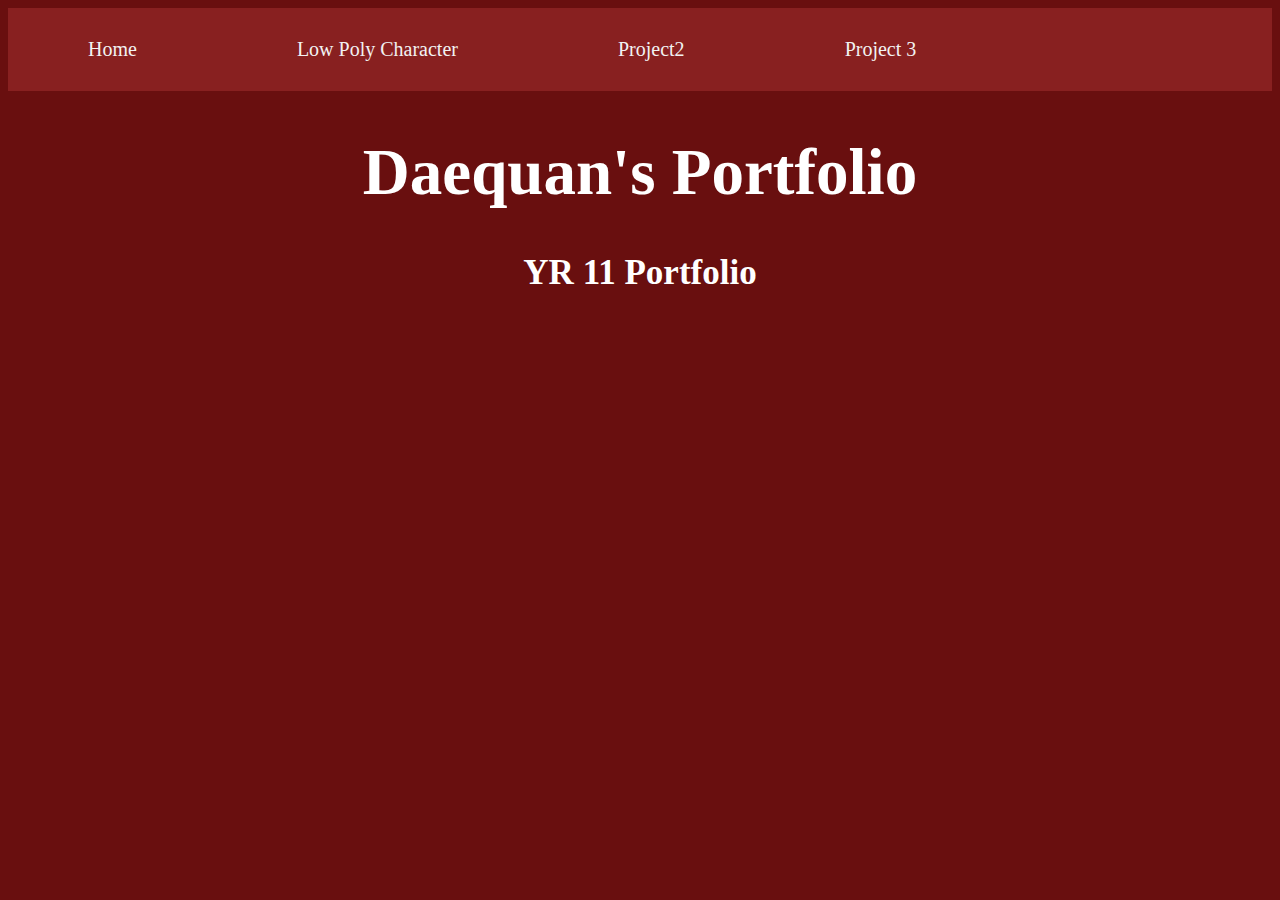
<file: index.html>
<!DOCTYPE html>
<html lang="en">
<head>
  <meta charset="UTF-8">
  <meta name="viewport" content="width=device-width, initial-scale=1.0">
 <link rel="stylesheet" href="style.css">
  <div class="topnav">
    
    
    <a class="Home" href="index.html">Home</a>
    <a href="Project1.html">Low Poly Character</a>
    <a href="#Project2">Project2</a>
    <a href="Project3">Project 3</a>
  </div> 
</head>
<body>
<h1>Daequan's Portfolio</h1>
<h2>YR 11 Portfolio</h2>




</body>
</html>
</file>
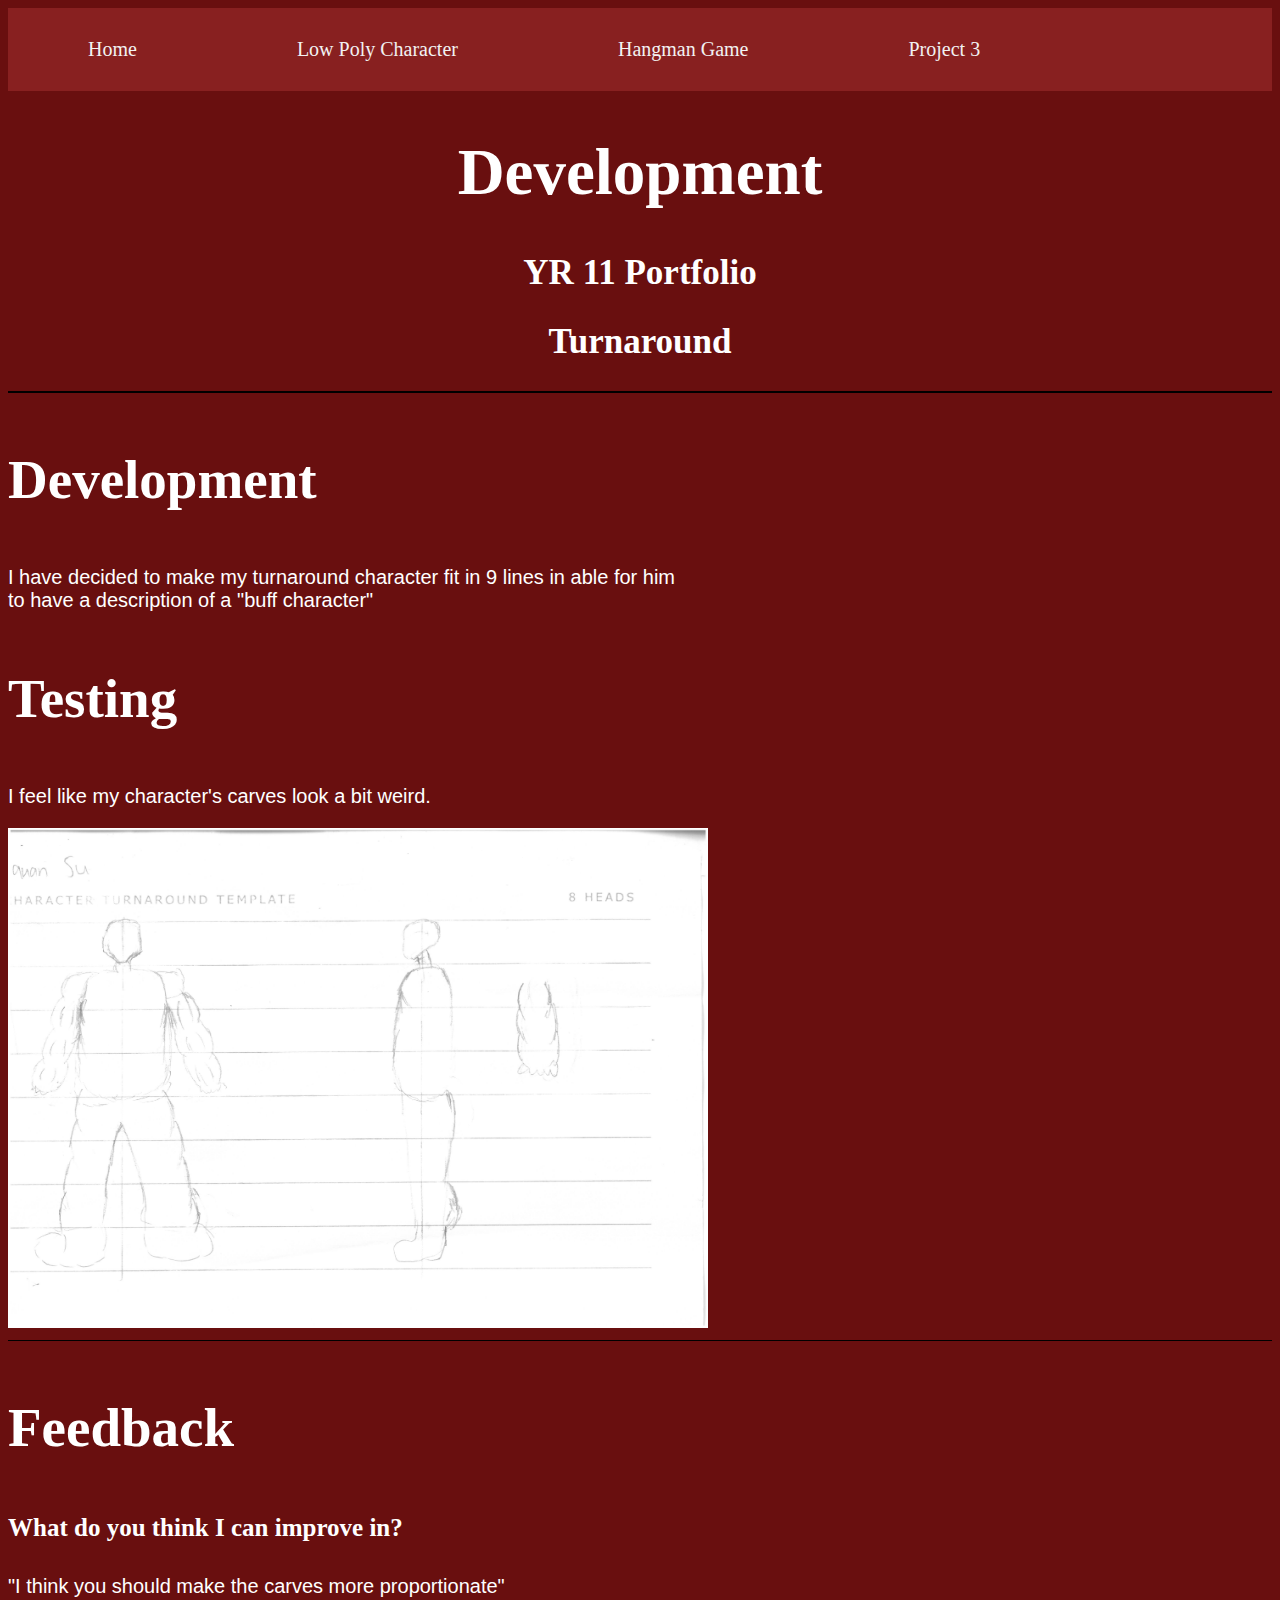
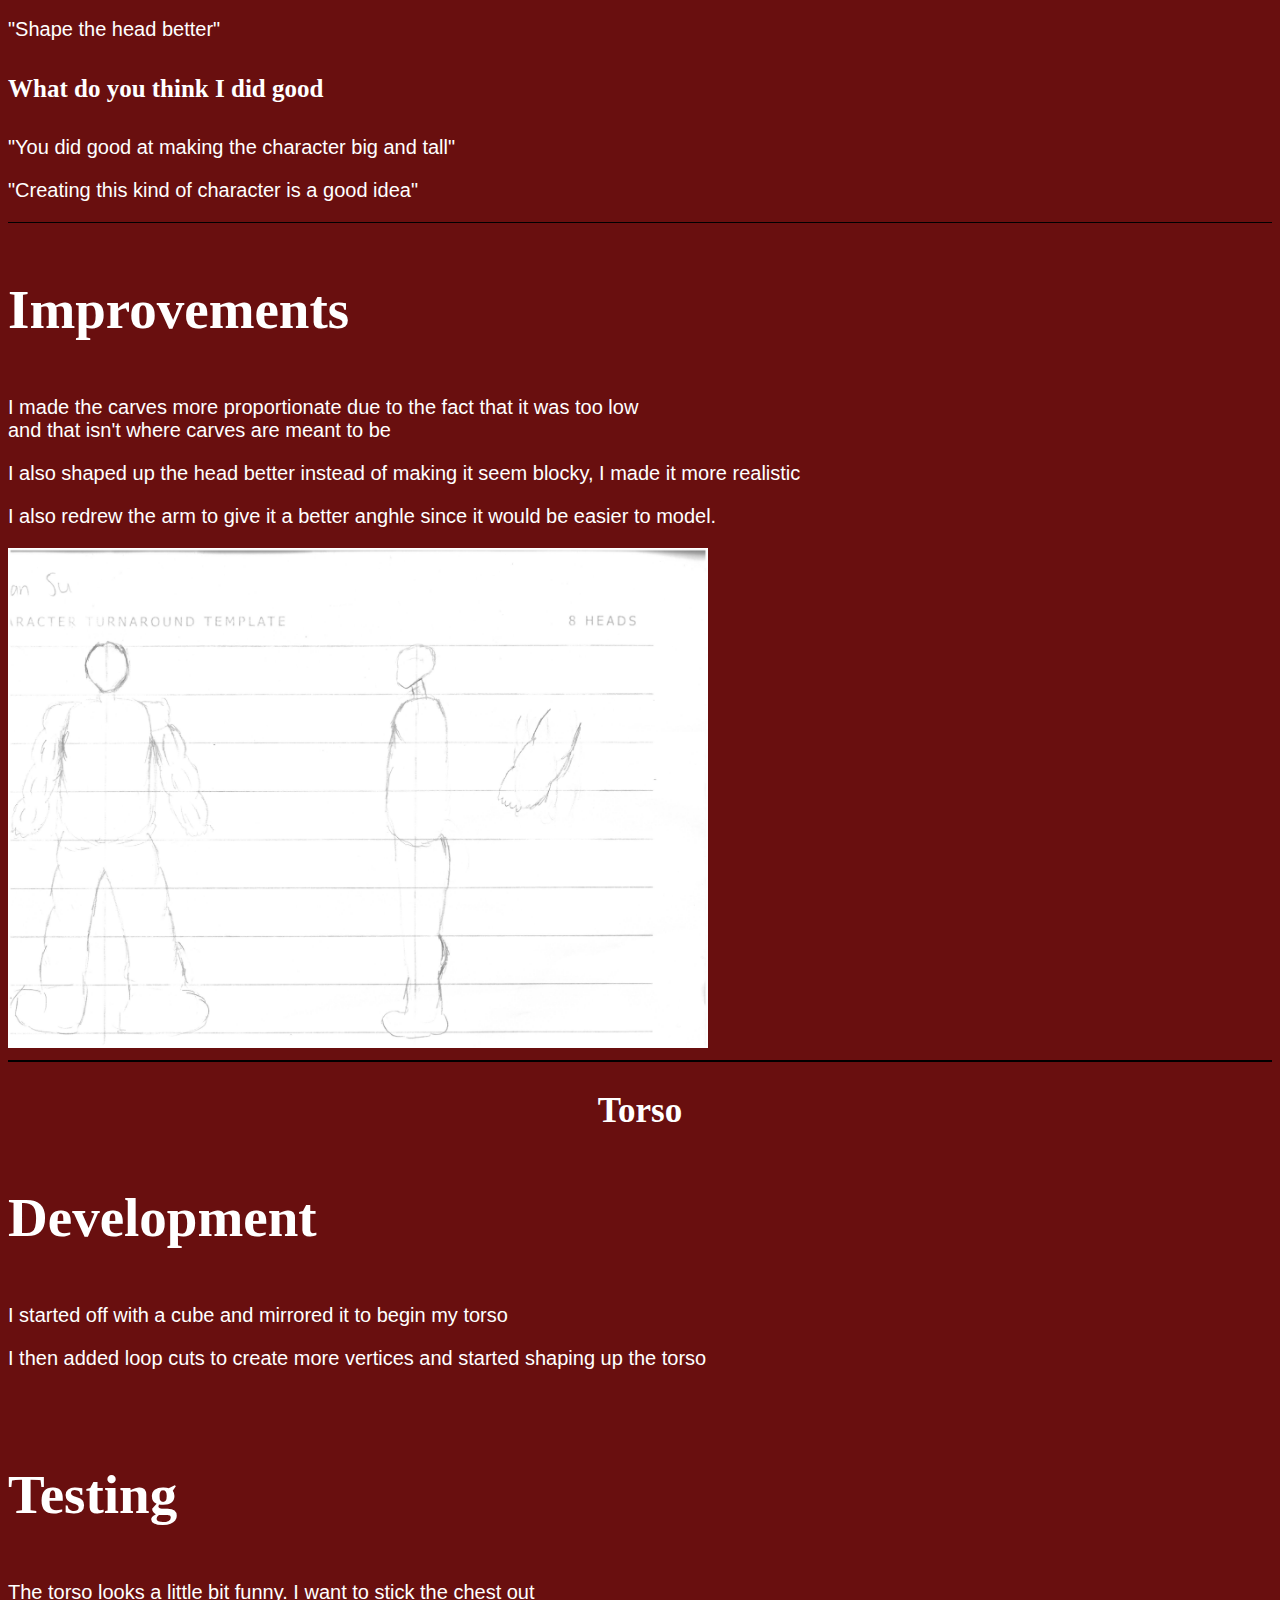
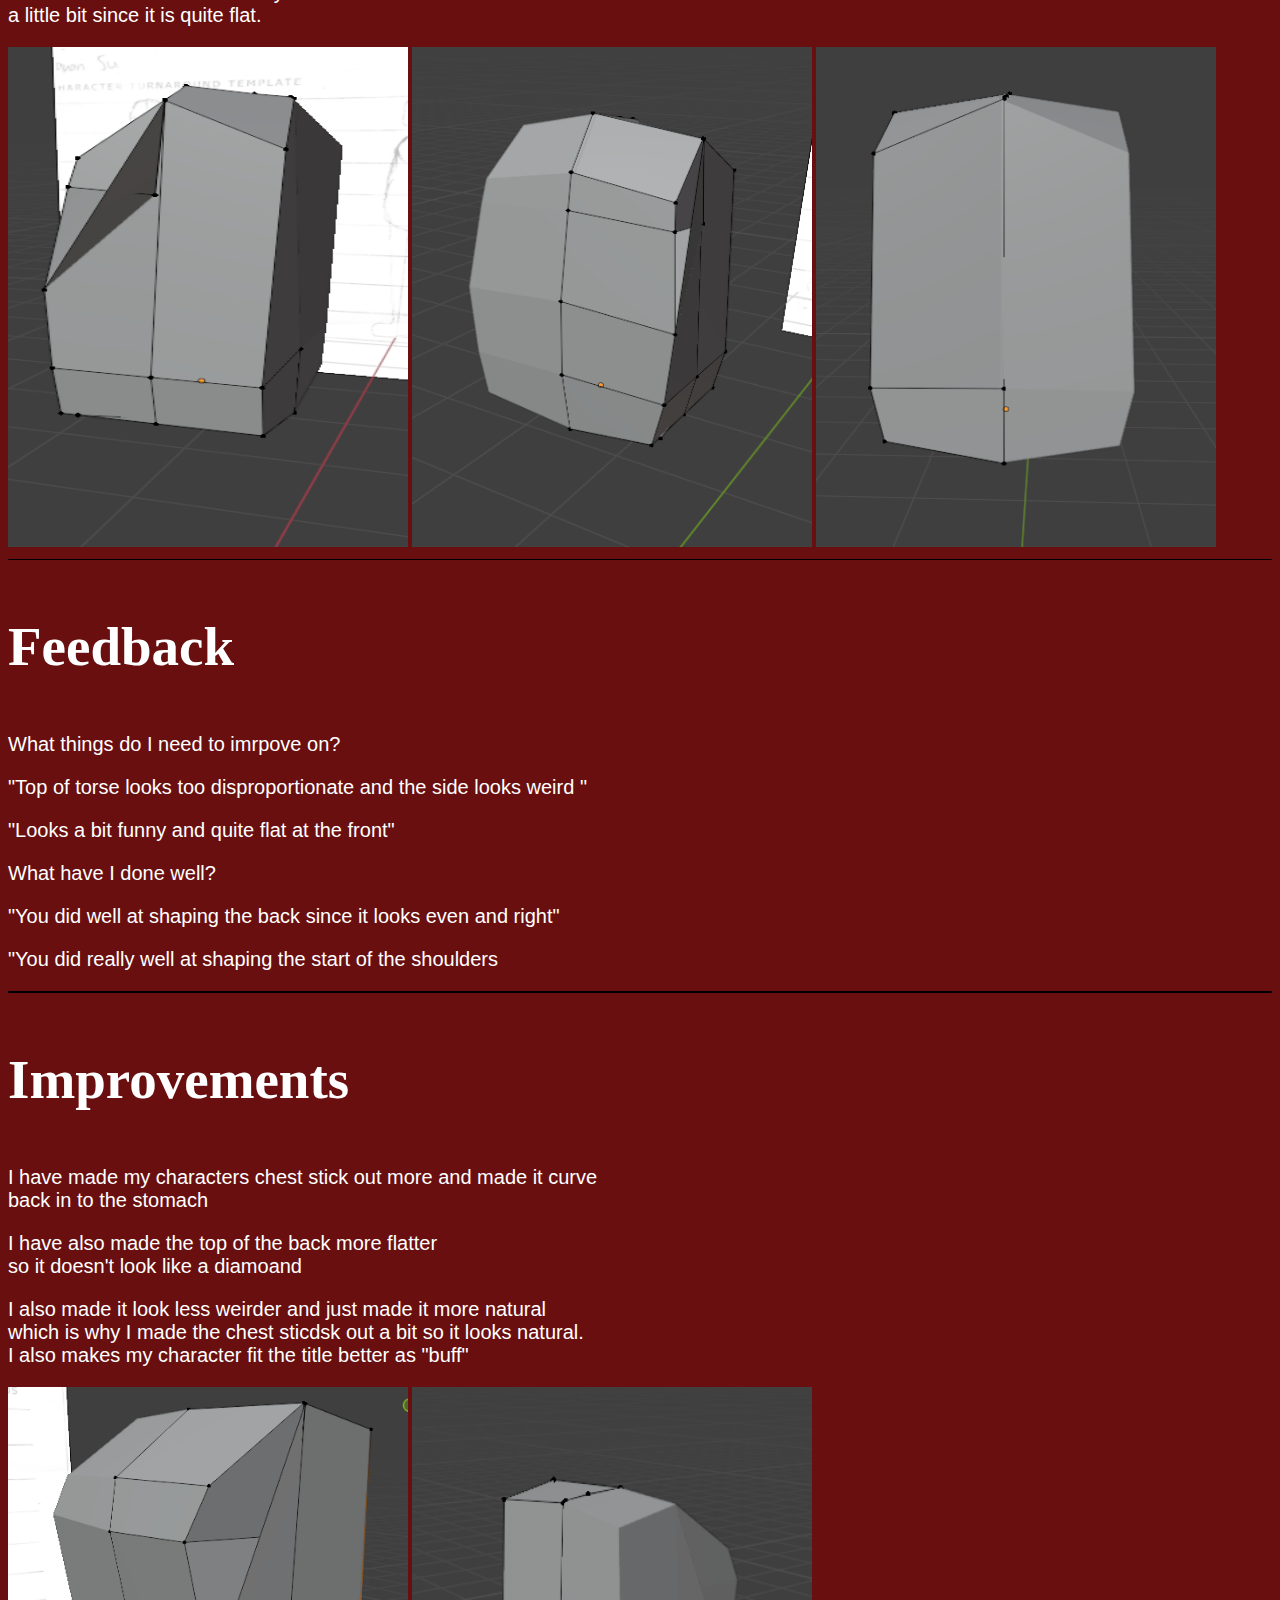
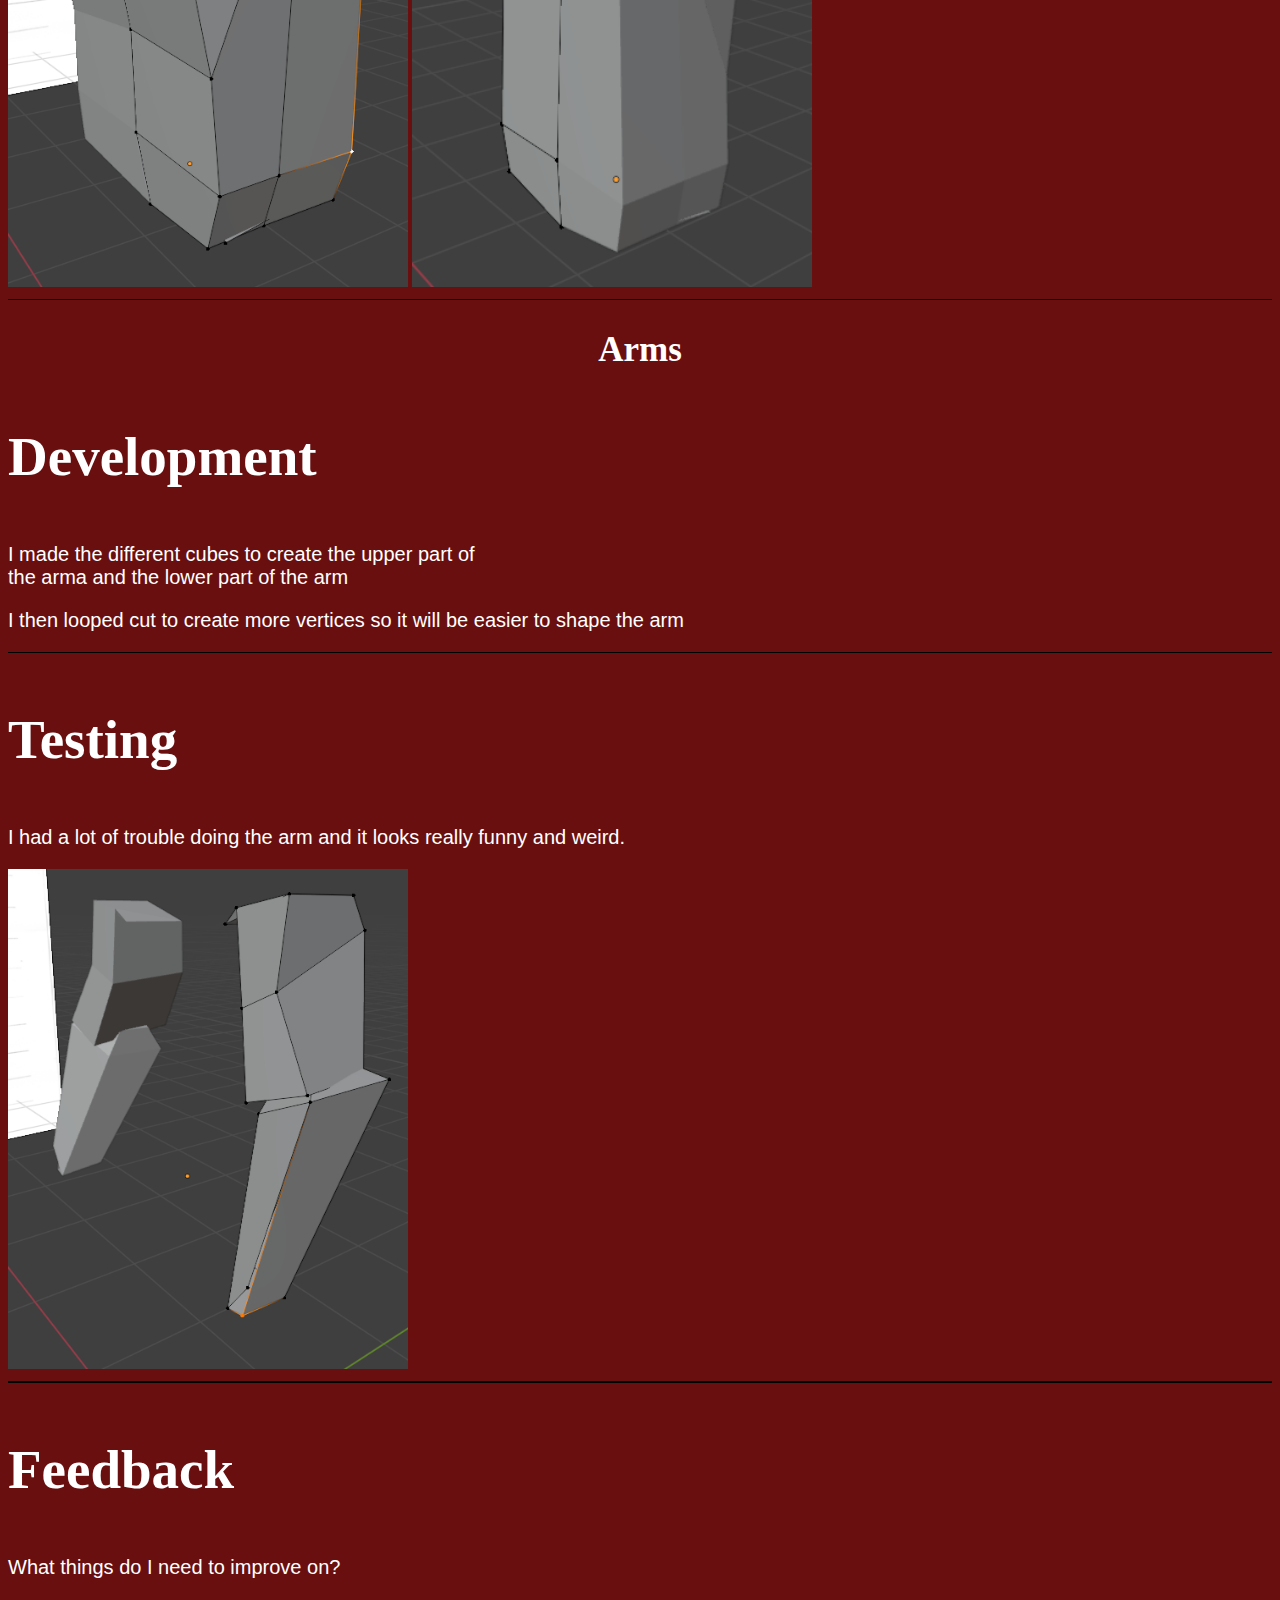
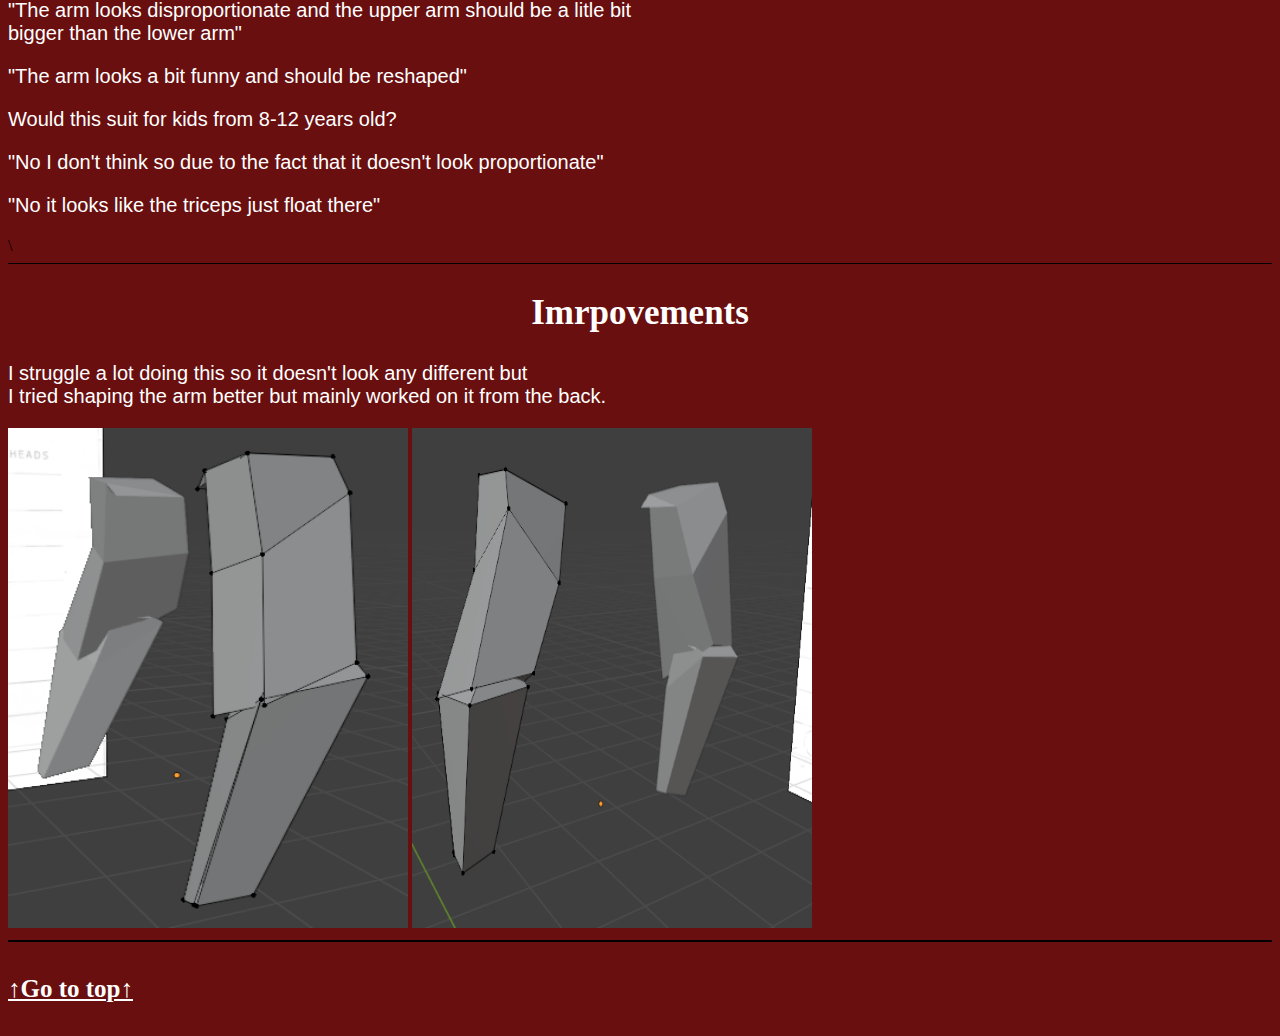
<file: development.html>
<!DOCTYPE html>
<html lang="en">
<head>
  <meta charset="UTF-8">
  <meta name="viewport" content="width=device-width, initial-scale=1.0">
 <link rel="stylesheet" href="style.css">
  <div class="topnav">
    
    
    <a class="Home" href="index.html">Home</a>
    <a href="Project1.html">Low Poly Character</a>
    <a href="Project2.html">Hangman Game</a>
    <a href="Project3">Project 3</a>
  </div> 
</head>
<body>
<h1>Development</h1>
<h2>YR 11 Portfolio</h2>
<h2>Turnaround</h2>
<hr>
<h3>Development</h3>
<p> I have decided to make my turnaround character fit in 9 lines in able for him<br>
to have a description of a "buff character"</p>
<h3>Testing</h3>
<p>I feel like my character's carves look a bit weird.</p>
<img src="daequamturnaround.jpg" class="daequamturnaround" alt="turnaround">
<hr>
<h3>Feedback</h3>
<h4>What do you think I can improve in?</h4>
<p>"I think you should make the carves more proportionate"</p>
<p>"Shape the head better"</p>
<h4>What do you think I did good </h4>
<p>"You did good at making the character big and tall" </p>
<p>"Creating this kind of character is a good idea"</p>
<hr>
<h3>Improvements</h3>
<p>I made the carves more proportionate due to the fact that it was too low <br>
  and that isn't where carves are meant to be </p>
  <p>I also shaped up the head better instead of making it seem blocky, I made it more realistic</p>
  <p>I also redrew the arm to give it a better anghle since it would be easier to model.</p>
  <img src="Updated Turnaround.jpg" class="daequamturnaround" alt="turnaround">
<hr>
<h2>Torso</h2>
<h3>Development</h3>
<p>I started off with a cube and mirrored it to begin my torso</p>
<p>I then added loop cuts to create more vertices and started shaping up the torso</p>
<br>

<h3>Testing</h3>
<p>The torso looks a little bit funny. I want to stick the chest out <br>
a little bit since it is quite flat.</p>
<img src="torso before update 1.png" class="torsobeforeupdate" alt="torso"
width="400"
height="500"> 
<img src="torso before update 2.png" class="torsobeforeupdate" alt="torso"
width="400"
height="500"> 
<img src="torso before update.png" class="torsobeforeupdate" alt="torso"
width="400"
height="500"> 
<hr>
<h3>Feedback</h3>
<p>What things do I need to imrpove on?</p>
<p>"Top of torse looks too disproportionate and the side looks weird "</p>
<p>"Looks a bit funny and quite flat at the front"</p>
<p>What have I done well?</p>
<p>"You did well at shaping the back since it looks even and right"</p>
<p>"You did really well at shaping the start of the shoulders</p>
<hr>
<h3>Improvements</h3>
<p>I have made my characters chest stick out more and made it curve <br>
back in to the stomach</p>
<p>I have also made the top of the back more flatter <br>
  so it doesn't look like a diamoand</p>
  <p>I also made it look less weirder and just made it more natural <br>
  which is why I made the chest sticdsk out a bit so it looks natural. <br>
I also makes my character fit the title better as "buff"</p>
<img src="updated torso 1.png" class="torsoafterupdate" 
width="400"
height="500">
<img src="updated torso.png" class="torsoafterupdate"
width="400"
height="500"> 
<hr>
<h2>Arms</h2>
<h3>Development</h3>
<p>I made the different cubes to create the upper part of<br>
   the arma and the lower part of the arm</p>
   <p>I then looped cut to create more vertices so it will be easier to shape the arm</p>
   <hr>
   <h3>Testing</h3>
   <p>I had a lot of trouble doing the arm and it looks really funny and weird.</p>
   <img src="arm before update.png" class="armbeforeupdate"
width="400"
height="500"> 
<hr>
<h3>Feedback</h3>
<p>What things do I need to improve on?</p>
<p>"The arm looks disproportionate and the upper arm should be a litle bit<br>
   bigger than the lower arm"</p>
   <p>"The arm looks a bit funny and should be reshaped"</p>
<p>Would this suit for kids from 8-12 years old?</p>
<p>"No I don't think so due to the fact that it doesn't look proportionate"</p>
<p>"No it looks like the triceps just float there"</p>\
<hr>
<h2>Imrpovements</h2>
<p>I struggle a lot doing this so it doesn't look any different but <br>
I tried shaping the arm better but mainly worked on it from the back. </p>
<img src="arm updated.png" class="armafterupdate"
width="400"
height="500"> 
<img src="updated arm.png" class="armafterupdate"
width="400"
height="500"> 
<hr>
<h4><a href="#top" class="link__text">↑Go to top↑</a></h4>


   





</body>
</html>
</file>
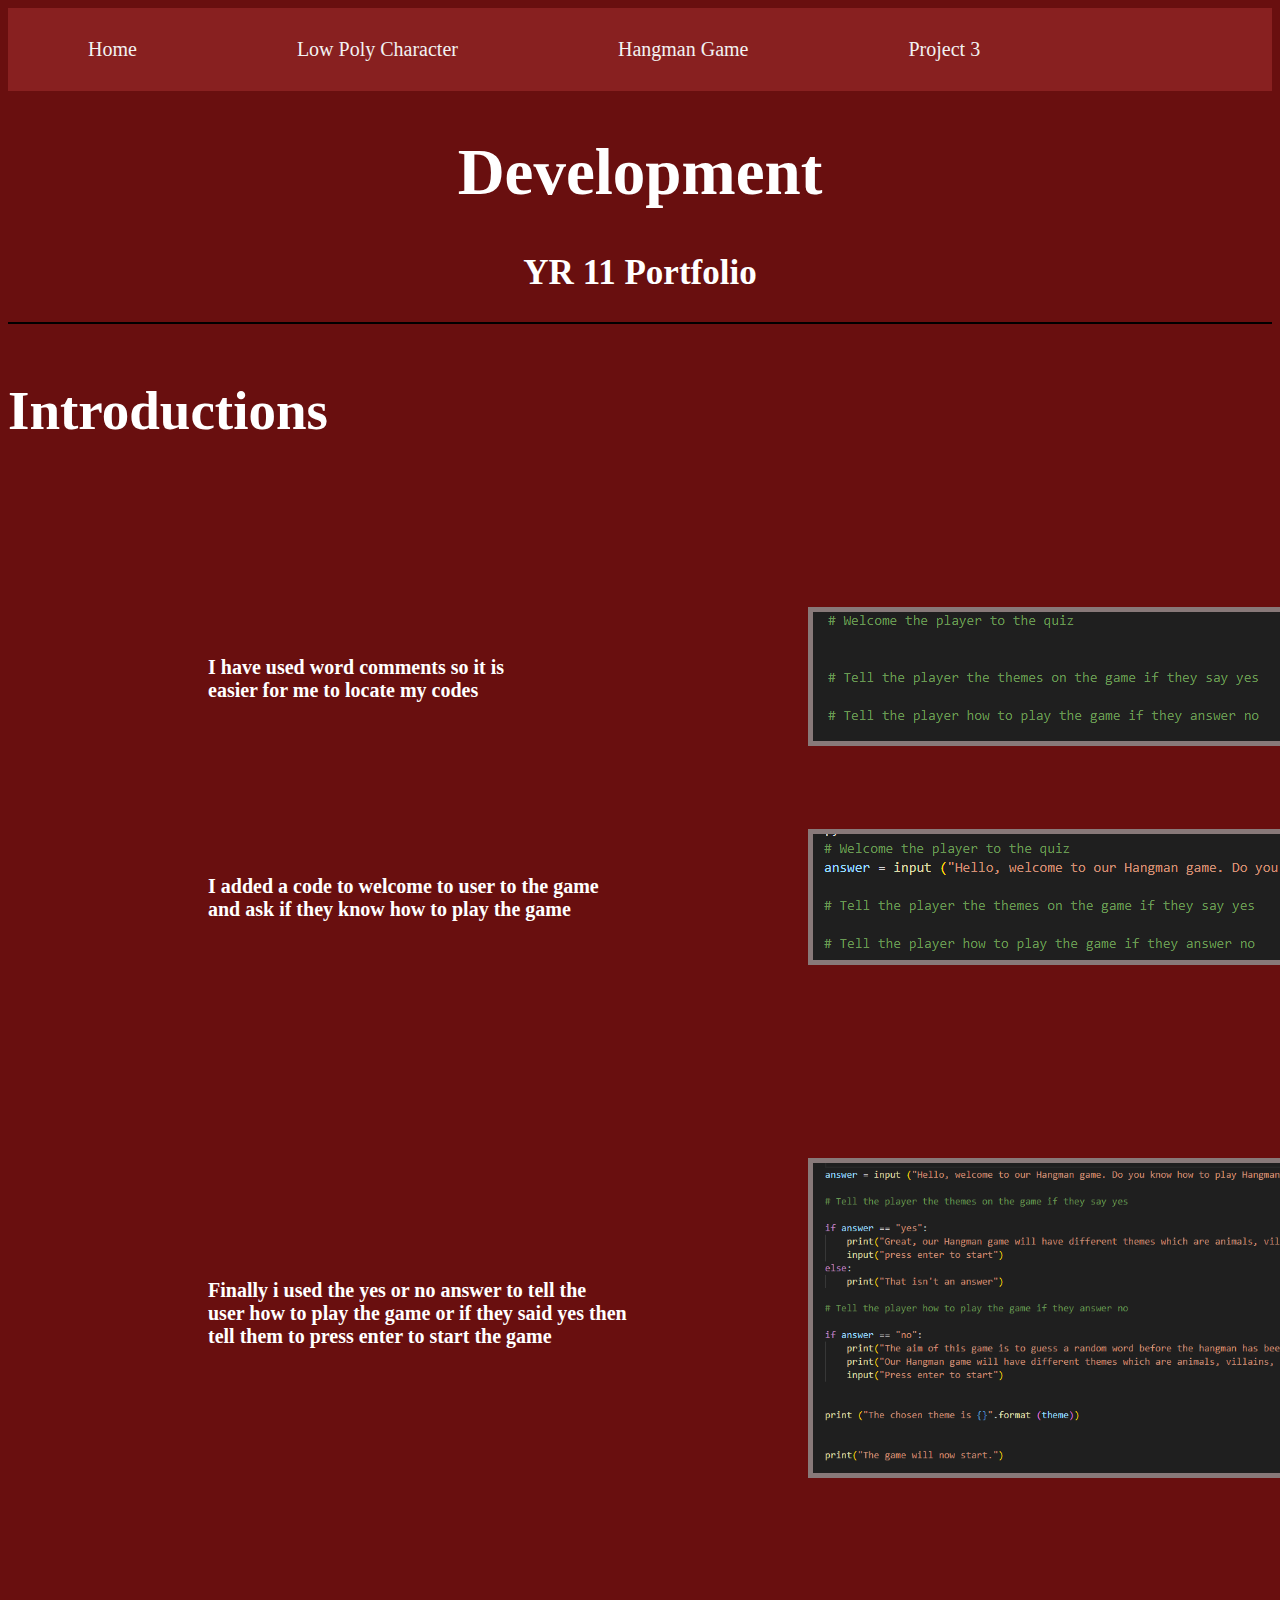
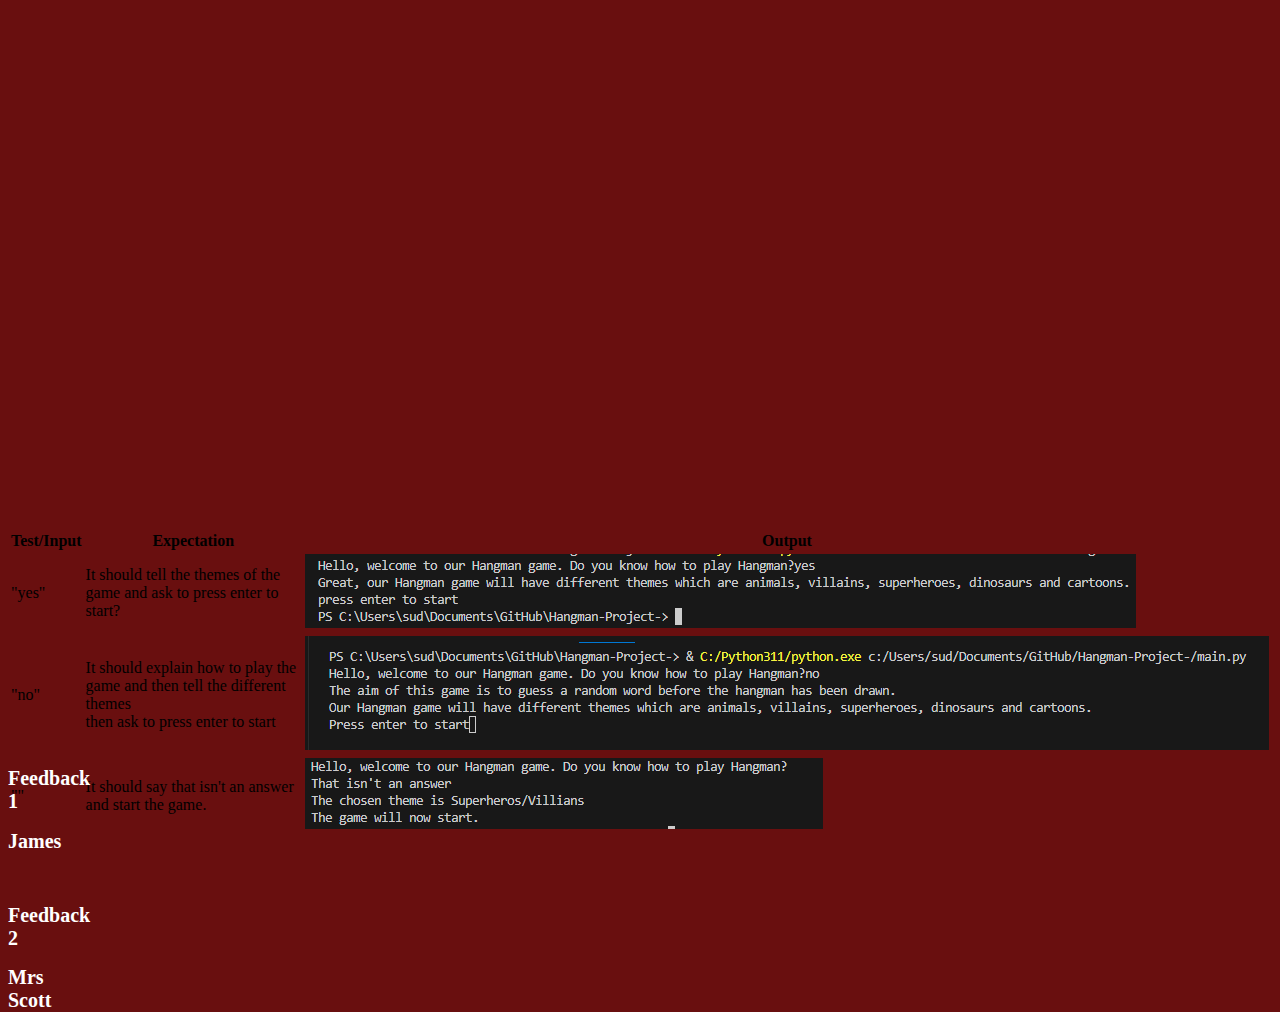
<file: development2.html>
<!DOCTYPE html>
<html lang="en">
<head>
  <meta charset="UTF-8">
  <meta name="viewport" content="width=device-width, initial-scale=1.0">
 <link rel="stylesheet" href="style.css">
  <div class="topnav">
    
    
    <a class="Home" href="index.html">Home</a>
    <a href="Project1.html">Low Poly Character</a>
    <a href="Project2.html">Hangman Game</a>
    <a href="Project3">Project 3</a>
  </div> 
</head>
<body>
<h1>Development</h1>
<h2>YR 11 Portfolio</h2>
<hr>
<h3>Introductions</h3>




  <img src="Word comment.png" class="wordcomment" alt="wordcomment">
<h2 class="text" alt="text">I have used word comments so it is <br>easier for me to locate my codes</h2>
<img src="intro1.png" class="intro1" alt="intro1">
<h2 class="text" alt="text">I added a code to welcome to user to the game <br>and ask if they know how to play the game</h2>
<img src="introductioncom.png" class="introcomplete" alt="introcomplete">
<h2 class="text" alt="text">Finally i used the yes or no answer to tell the <br>user how to play the game or if they said yes then <br>tell them to press enter to start the game </h2>

<br><br><br><br><br><br><br><br><br><br><br><br><br><br><br><br><br><br><br><br><br><br><br><br><br><br><br>
<table>
 
  <thead>
    <tr>
      <th>Test/Input</th>
      <th>Expectation</th>
      <th>Output</th>
    </tr>
  </thead>

  <!-- Test 1 -->
  <tr>
    <td>"yes"</td> <!-- Input -->
    <td>It should tell the themes of the game and ask to press enter to start?</td><!-- cExpectation -->
    <td><img class="output" src="yes.png"/></td><!-- Output/Screenshot -->
  </tr>

  <!-- Test 2 -->
  <tr>
      <td>"no"</td> <!-- Input -->
      <td>It should explain how to play the game and then tell the different themes <br>then ask to press enter to start</td><!-- cExpectation -->
      <td><img class="output" src="No.png"/></td><!-- Output/Screenshot -->
    </tr>

  <!-- Test 3 -->
  <tr>
      <td>""</td> <!-- Input -->
      <td>It should say that isn't an answer and start the game.</td><!-- cExpectation -->
      <td><img class="output" src="blank.png"/></td><!-- Output/Screenshot -->
    </tr>









  <!-- Feedback 1 -->
  <h2 class="feedback1" alt="feedback1">Feedback 1</h2>
  <h2 class="feedback1" alt="feedback1">James</h2>
  <br>
  <h2 class="feedback1" alt="feedback1">Feedback 2</h2>
  <h2 class="feedback1" alt="feedback1">Mrs Scott</h2>
  <!-- Feedback 2 -->
  
  <!-- Feedback 3 -->
</file>
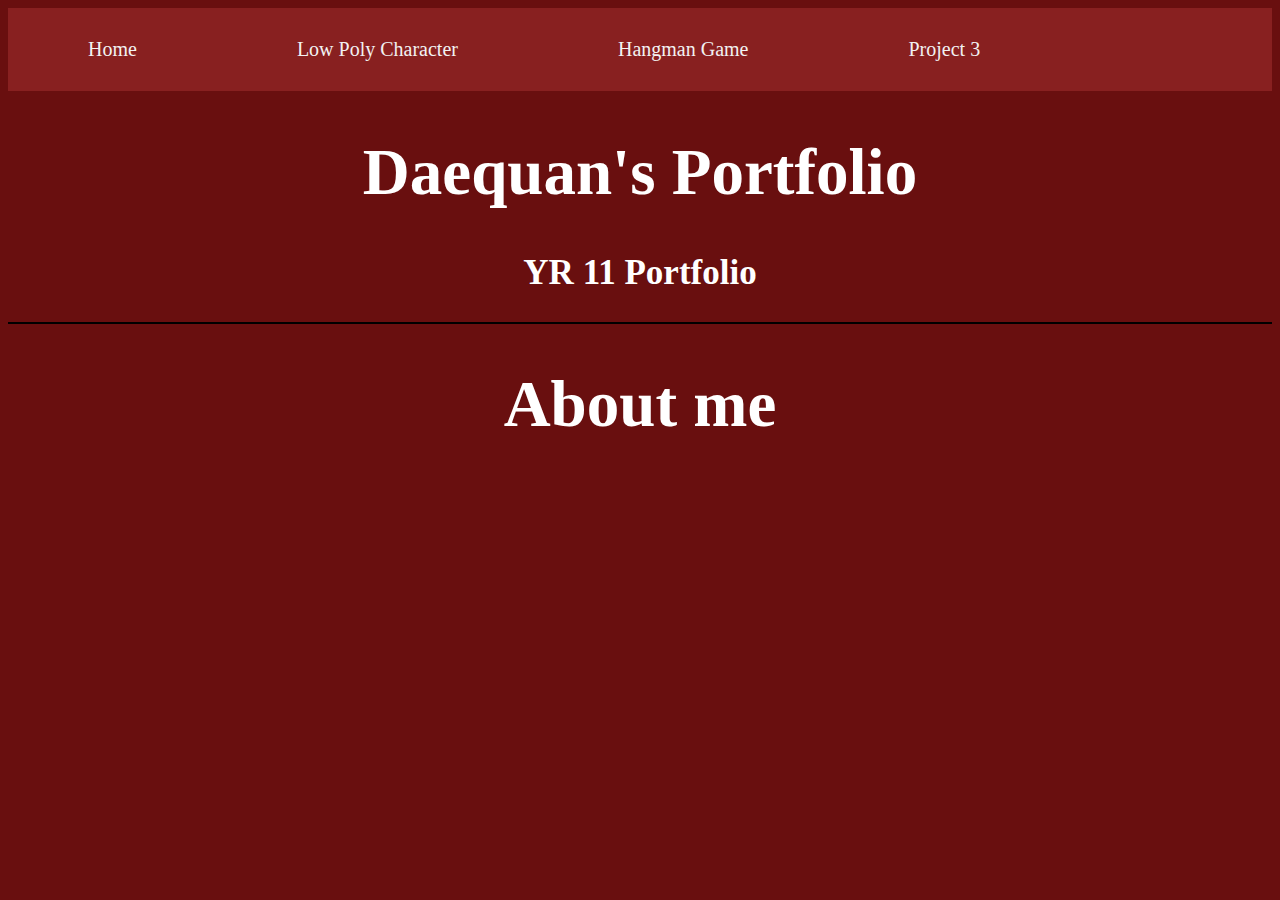
<file: Hangman game.html>
<!DOCTYPE html>
<html lang="en">
<head>
  <meta charset="UTF-8">
  <meta name="viewport" content="width=device-width, initial-scale=1.0">
 <link rel="stylesheet" href="style.css">
  <div class="topnav">
    
    
    <a class="Home" href="index.html">Home</a>
    <a href="Project1.html">Low Poly Character</a>
    <a href="Hangman game.html">Hangman Game</a>
    <a href="Project3">Project 3</a>
  </div> 
</head>
<body>
<h1>Daequan's Portfolio</h1>
<h2>YR 11 Portfolio</h2>
<hr>
<h1>About me</h1>




</body>
</html>
</file>
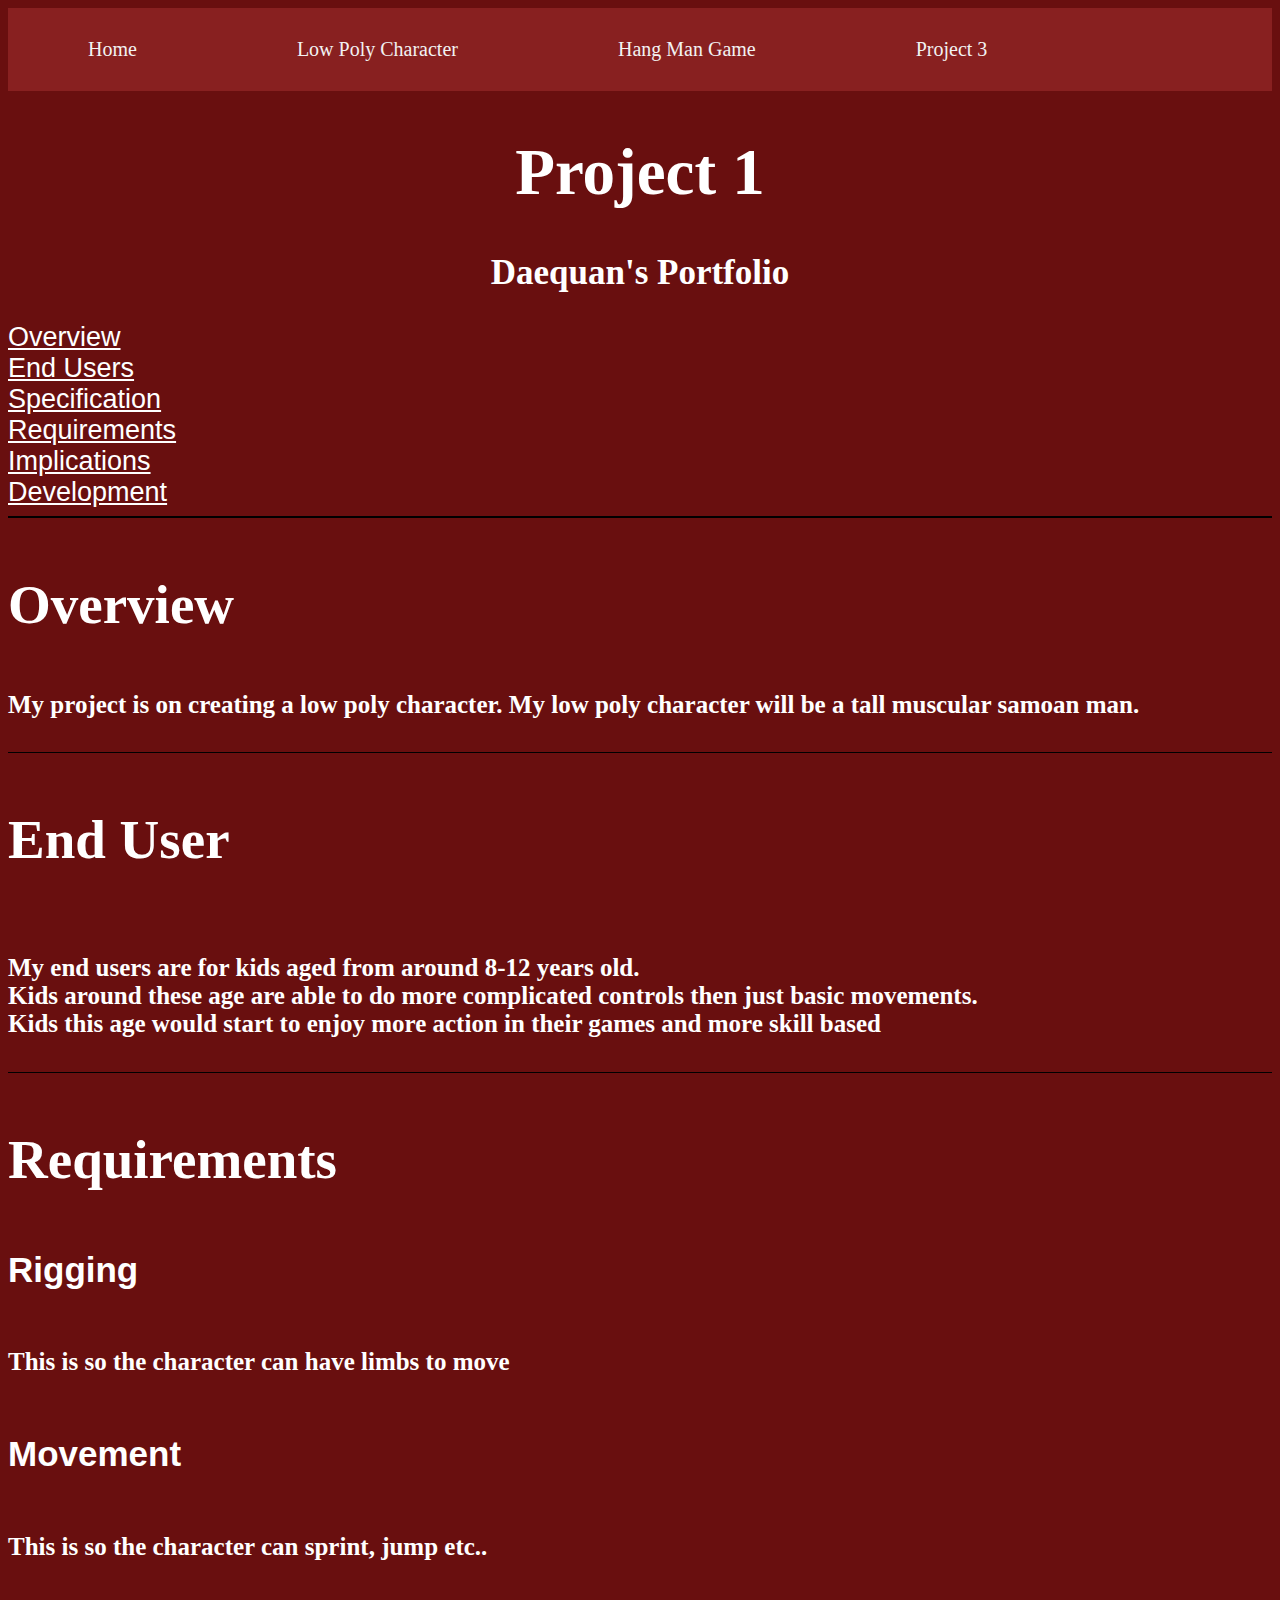
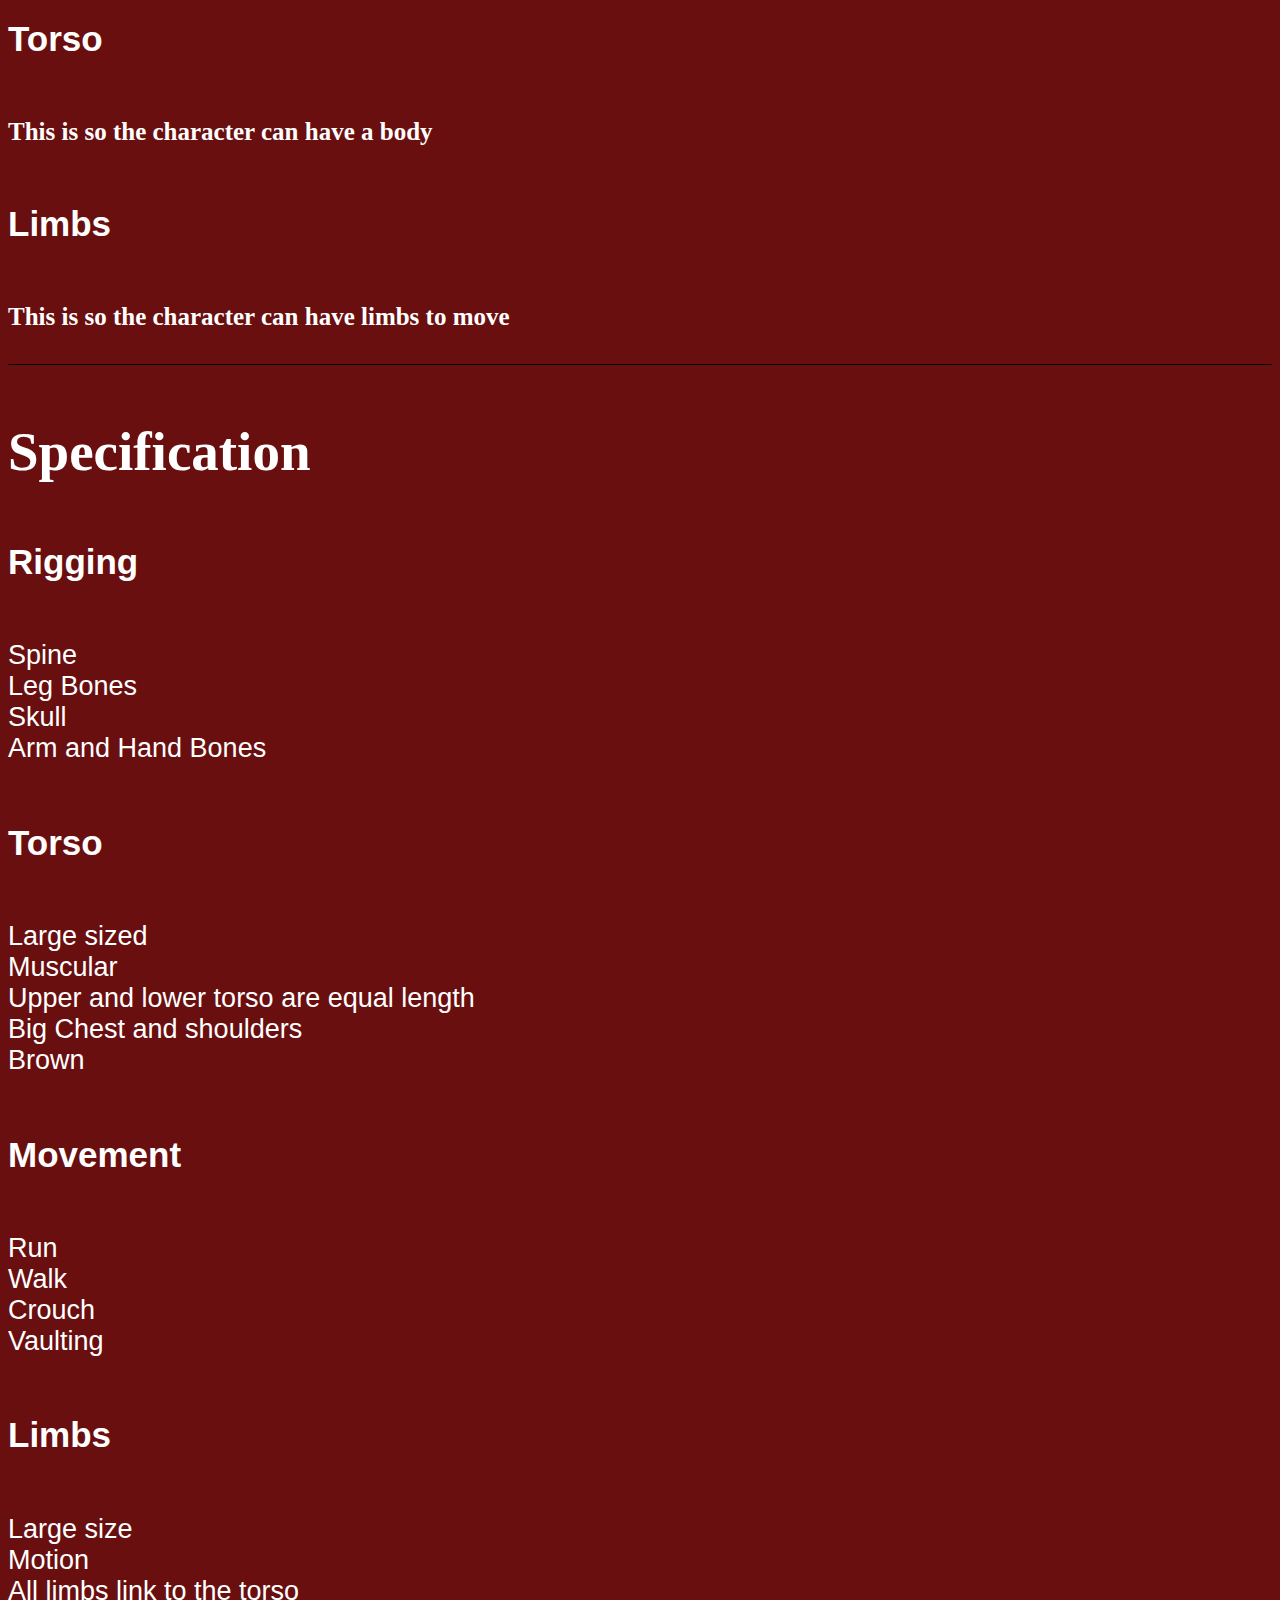
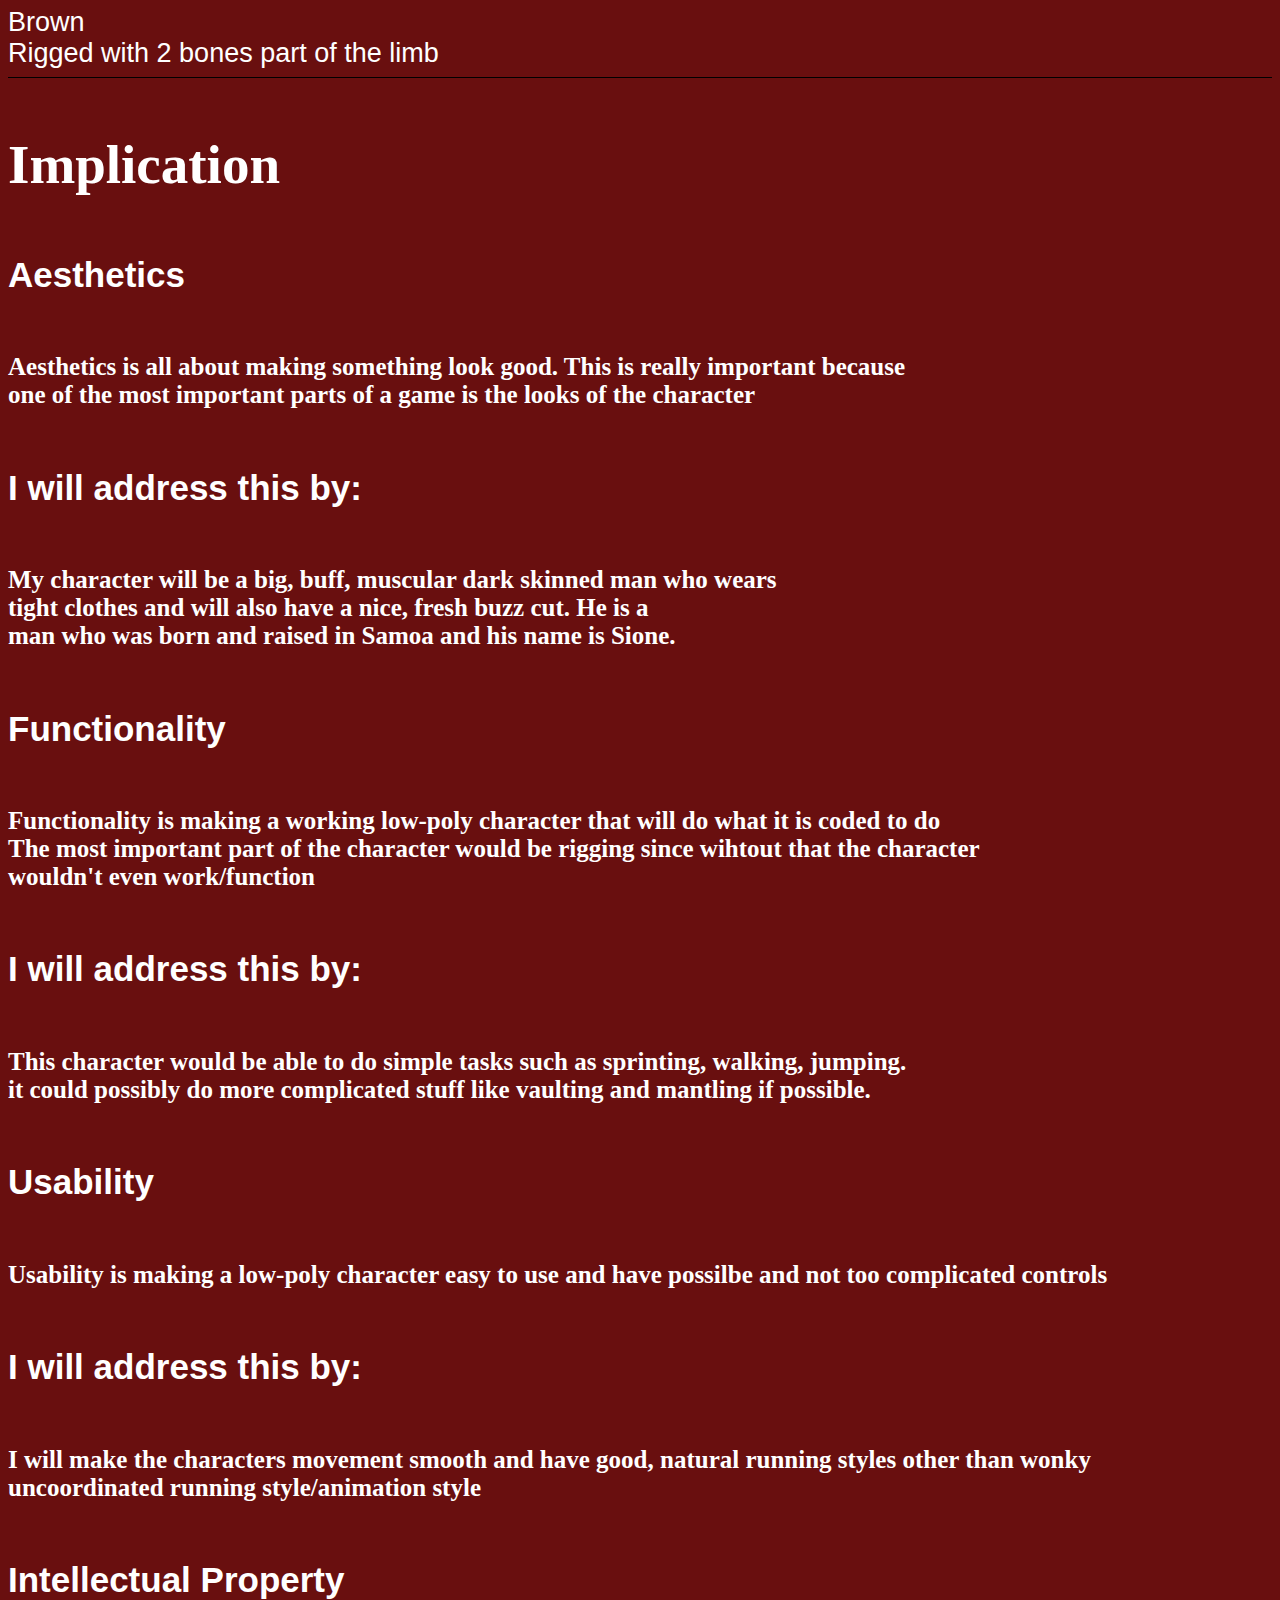
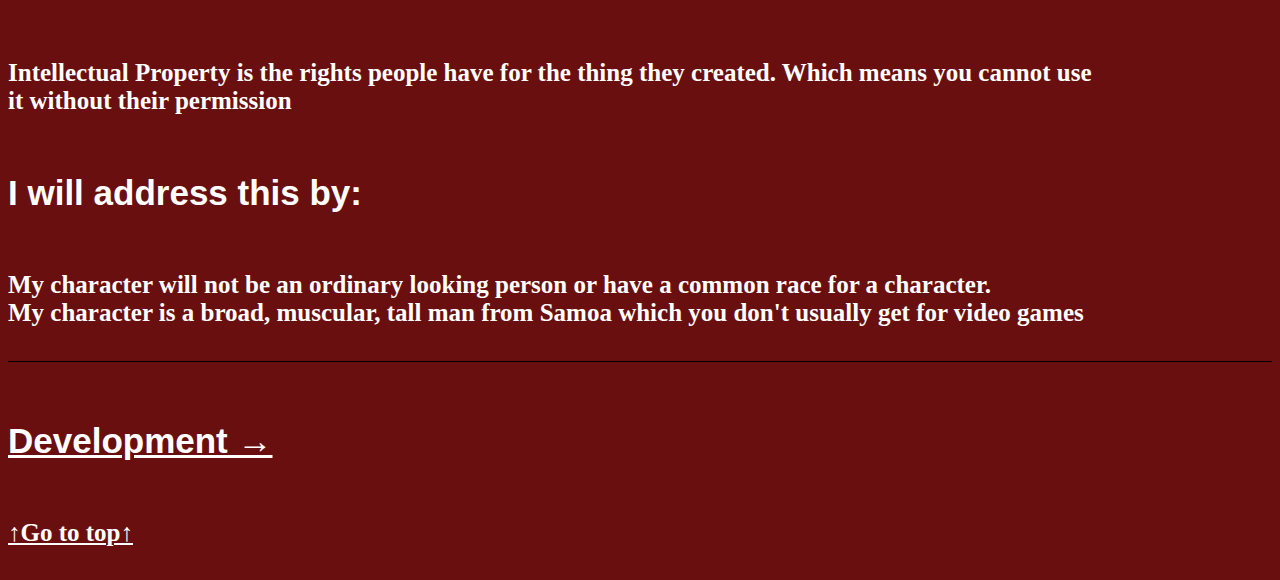
<file: Project1.html>
<!DOCTYPE html>
<html lang="en">
<head>
  <section id="top"></section>
  <meta charset="UTF-8">
  <meta name="viewport" content="width=device-width, initial-scale=1.0">
 <link rel="stylesheet" href="style.css">
  <div class="topnav">
    <a class="Home" href="index.html">Home</a>
    <a href="Project1.html">Low Poly Character</a>
    <a href="Project2.html">Hang Man Game</a>
    <a href="Project3">Project 3</a>

  </div> 
</head>
<body>

<h1>Project 1</h1>
<h2>Daequan's Portfolio</h2>


<li><a href="#overview" class="link__text">Overview</a></li>
<li><a href="#end-users" class="link__text">End Users</a></li>
<li><a href="#specification" class="link__text">Specification</a></li>
<li><a href="#requirements" class="link__text">Requirements</a></li>
<li><a href="#implications" class="link__text">Implications</a></li>
<li><a href="#development" class="link__text">Development</a></li>
<hr>

<section id="overview"></section>

<h3>Overview</h3>
<h4>My project is on creating a low poly character. My low poly character will be a tall muscular samoan man.  </h4>

<hr>

<section id="end-users"></section>

<h3>End User</h3>
<h4><br>My end users are for kids aged from around 8-12 years old.<br>
    Kids around these age are able to do more complicated controls then just basic movements.<br>
  Kids this age would start to enjoy more action in their games and more skill based</h4>

<hr>

<section id="requirements"></section>

<h3>Requirements</h3>
<h5>Rigging</h5>
<h4>This is so the character can have limbs to move</h4>
<h5>Movement</h5>
<h4>This is so the character can sprint, jump etc..</h4>
<h5>Torso</h5>
<h4>This is so the character can have a body</h4>
<h5>Limbs </h5>
<h4>This is so the character can have limbs to move</h4>
<hr>

<section id="specification"></section>

<h3>Specification</h3>

<h5>Rigging</h5>
<li>Spine</li>
<li>Leg Bones</li>
<li>Skull</li>
<li>Arm and Hand Bones</li>

<h5>Torso</h5>
<li>Large sized</li>
<li>Muscular</li>
<li>Upper and lower torso are equal length</li>
<li>Big Chest and shoulders</li>
<li>Brown</li>

<h5>Movement</h5>
<li>Run</li>
<li>Walk</li>
<li>Crouch</li>
<li>Vaulting</li>

<h5>Limbs</h5>
<li>Large size</li>
<li>Motion</li>
<li>All limbs link to the torso</li>
<li>Brown</li>
<li>Rigged with 2 bones part of the limb</li>
<hr>

<section id="implications"></section>

<h3>Implication</h3>

<h5>Aesthetics</h5>

<h4>Aesthetics is all about making something look good. This is really important because <br>
one of the most important parts of a game is the looks of the character </h4>

<h5> I will address this by:</h5>

<h4> My character will be a big, buff, muscular dark skinned man who wears <br>
  tight clothes and will also have a nice, fresh buzz cut. He is a  <br>
  man who was born and raised in Samoa and his name is Sione.</h4>

  <h5>Functionality</h5>
  
  <h4>Functionality is making a working low-poly character that will do what it is coded to do<br>
  The most important part of the character would be rigging since wihtout that the character <br>
wouldn't even work/function</h4>
  <h5>I will address this by:</h5>

   <h4>This character would be able to do simple tasks such as sprinting, walking, jumping. <br>
    it could possibly do more complicated stuff like vaulting and mantling if possible.</h4>

    <h5>Usability</h5>
    <h4>Usability is making a low-poly character easy to use and have possilbe and not too complicated controls  </h4>
    <h5> I will address this by:</h5>
    <h4>I will make the characters movement smooth and have good, natural running styles other than wonky <br>
    uncoordinated running  style/animation style</h4>

    <h5>Intellectual Property</h5>
    <h4>Intellectual Property is the rights people have for the thing they created. Which means you cannot use <br>
    it without their permission </h4>
    <h5> I will address this by:</h5>
    <h4>My character will not be an ordinary looking person or have a common race for a character. <br>
    My character is a broad, muscular, tall man from Samoa which you don't usually get for video games</h4>
    <hr>
   
    <section id="development"></section>

    <h5><a  class="link__text" href="development.html">Development →</a></h5>

    <h4><a href="#top" class="link__text">↑Go to top↑</a></h4>
</body>
</html>
</file>
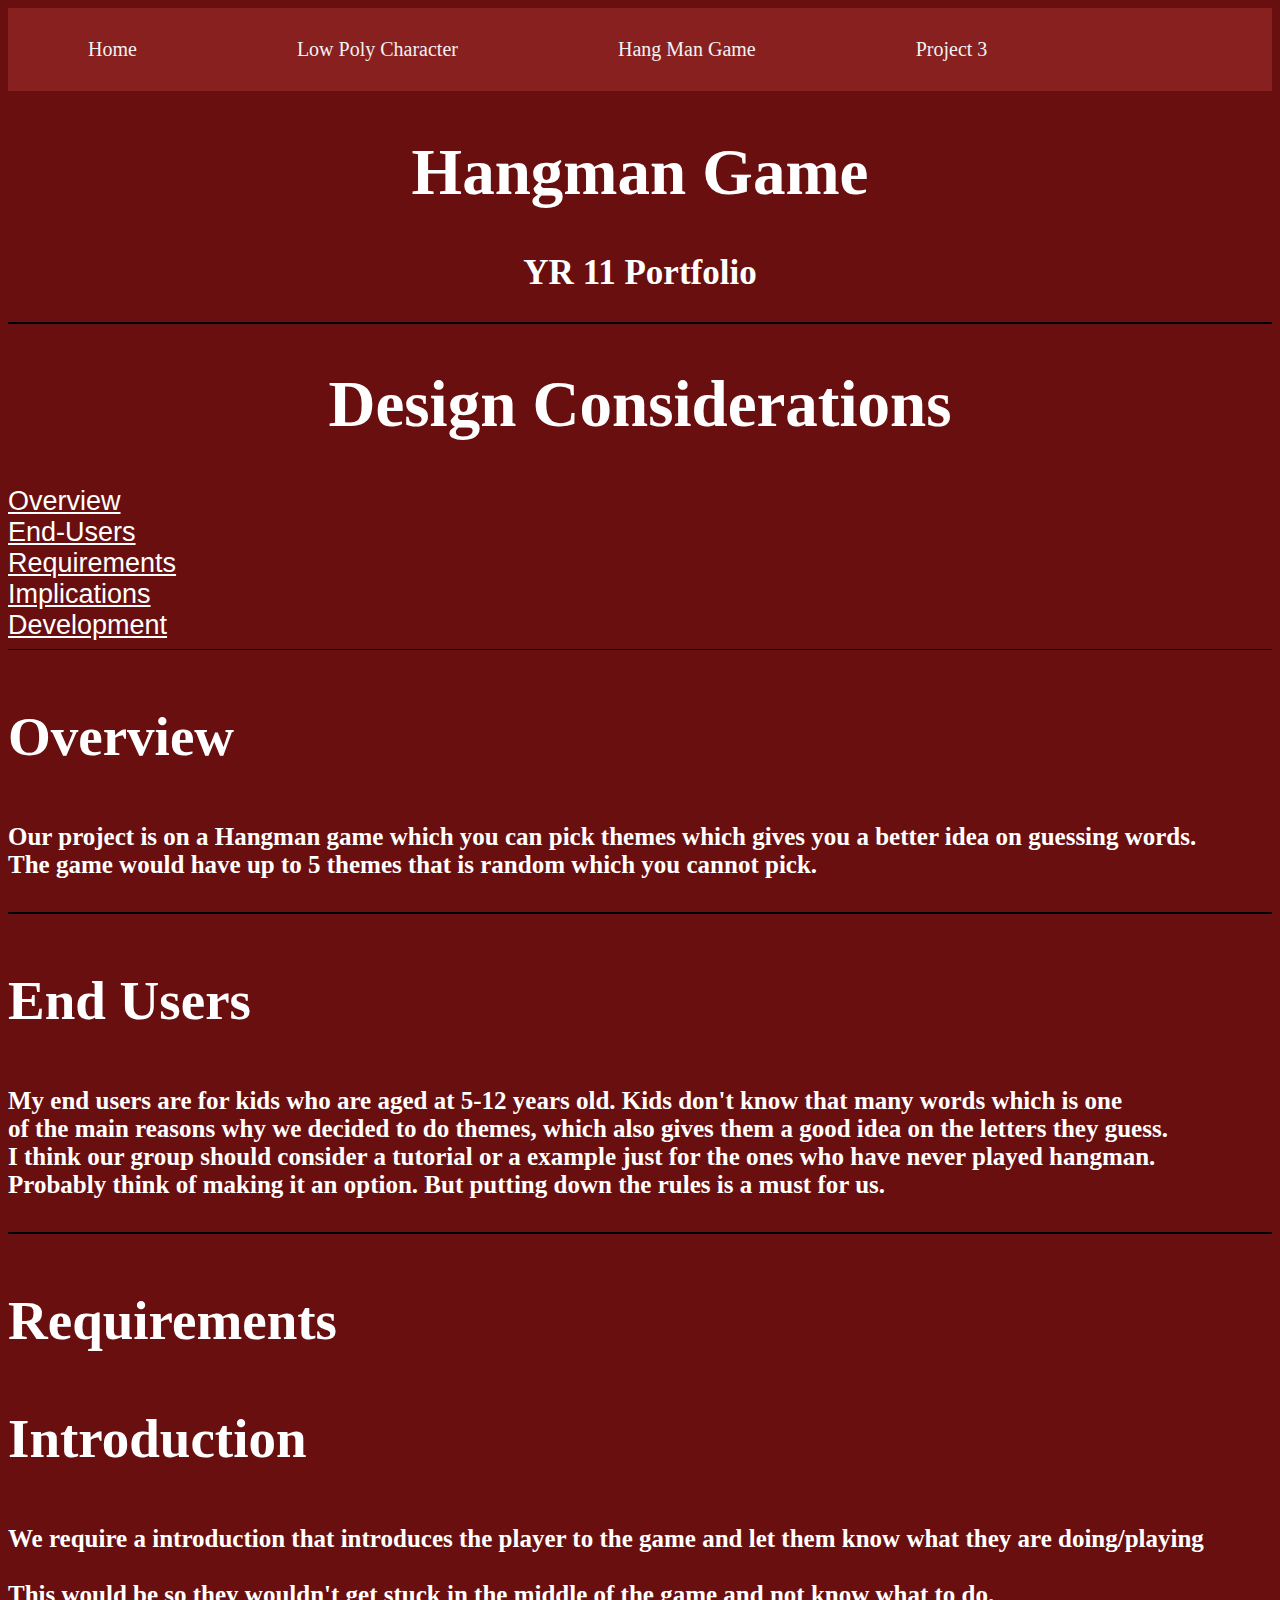
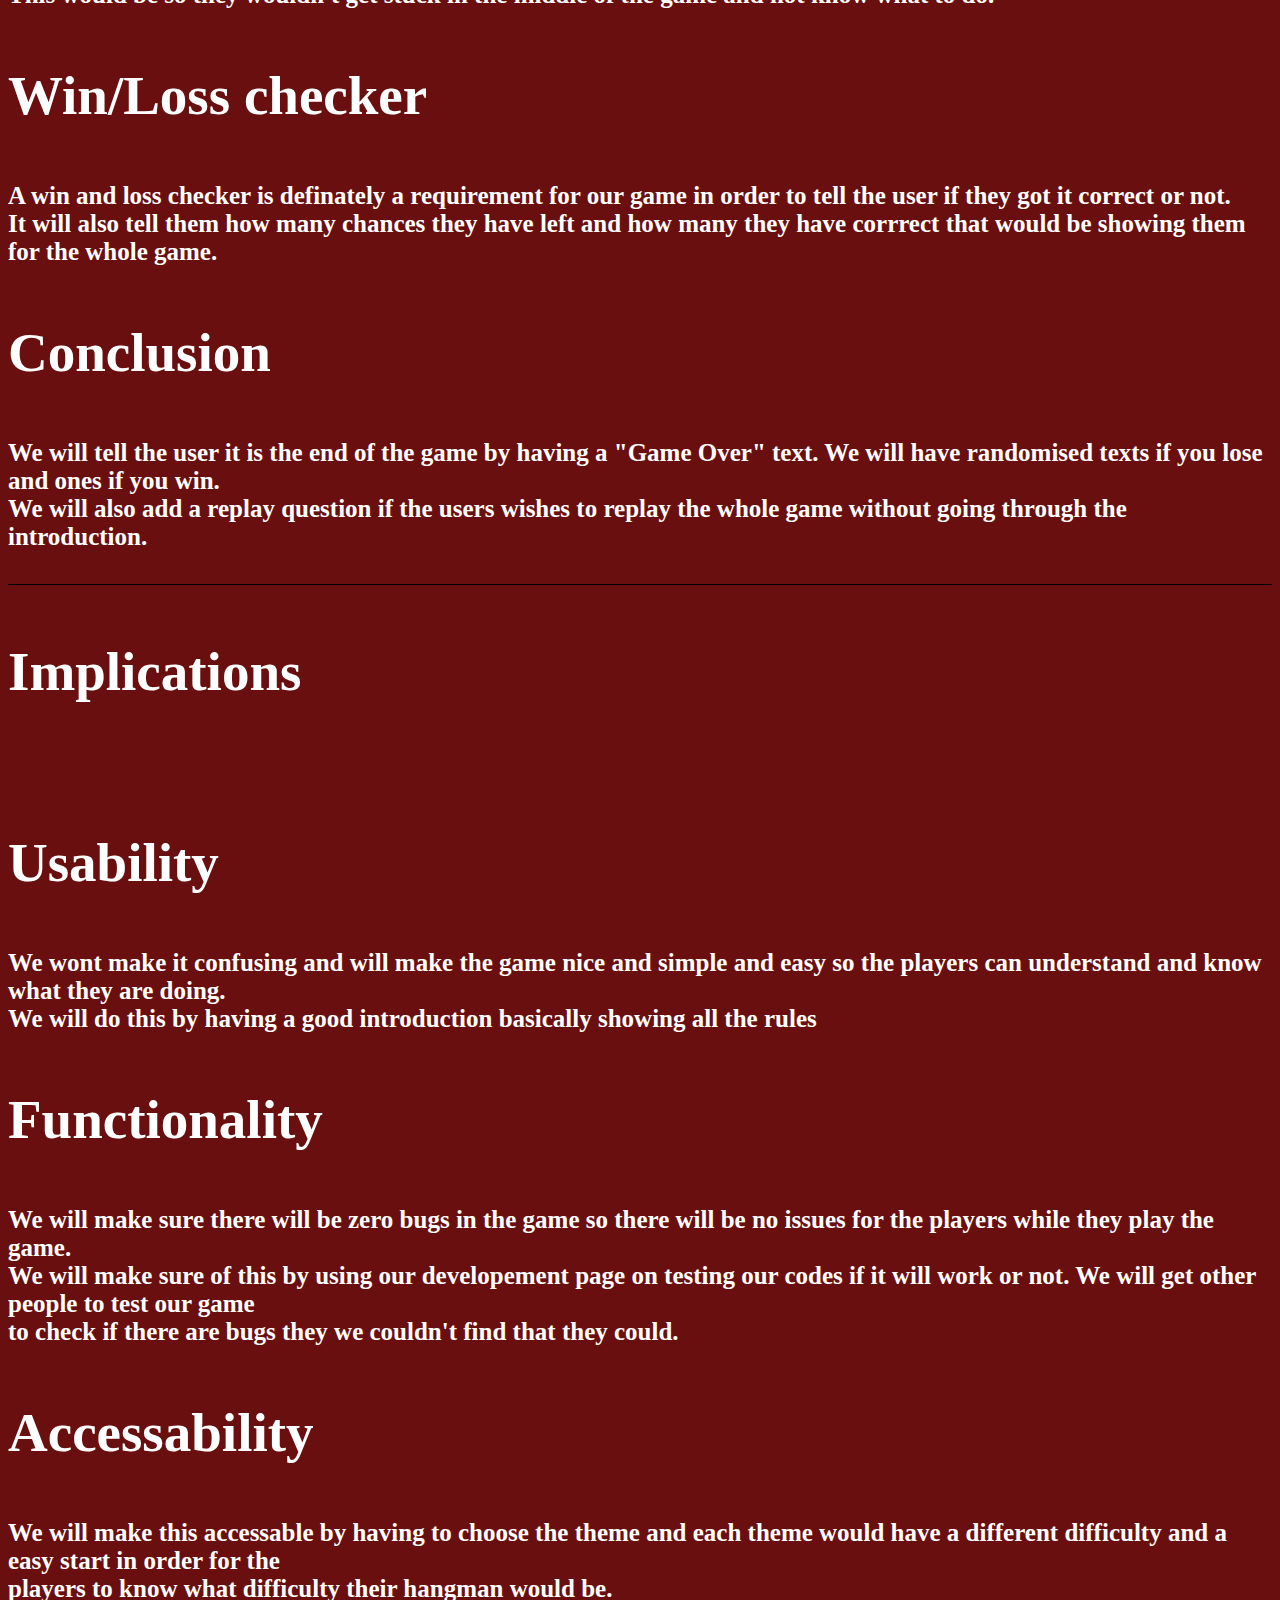
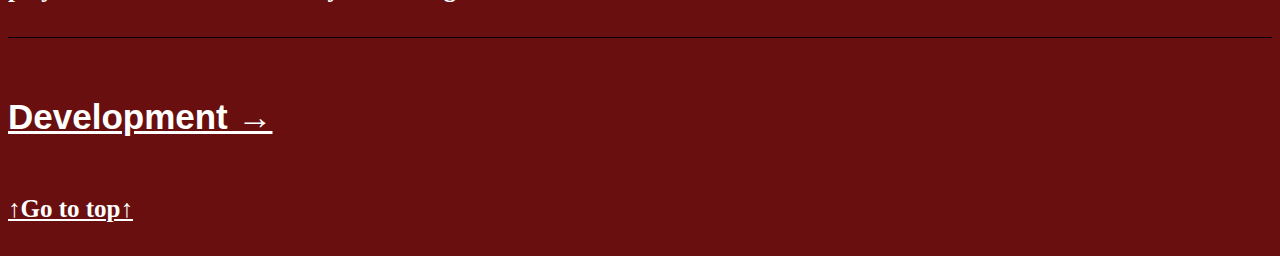
<file: Project2.html>
<!DOCTYPE html>
<html lang="en">
<head>
  <meta charset="UTF-8">
  <meta name="viewport" content="width=device-width, initial-scale=1.0">
 <link rel="stylesheet" href="style.css">
  <div class="topnav">
    
    
    <a class="Home" href="index.html">Home</a>
    <a href="Project1.html">Low Poly Character</a>
    <a href="Project2.html">Hang Man Game</a>
    <a href="Project3">Project 3</a>
  </div> 
</head>
<body>
<h1>Hangman Game</h1>
<h2>YR 11 Portfolio</h2>
<hr>
<h1>Design Considerations</h1>
<li><a href="#overview2" class="link__text">Overview</a></li>
<li><a href="#end-users2" class="link__text">End-Users</a></li>

<li><a href="#requirements2" class="link__text">Requirements</a></li>
<li><a href="#implications2" class="link__text">Implications</a></li>
<li><a href="#development2" class="link__text">Development</a></li>
<hr>
<section id="overview2">
<h3>Overview</h3>
<h4>Our project is on a Hangman game which you can pick themes which gives you a better idea on guessing words. <br>
The game would have up to 5 themes that is random which you cannot pick. </h4>
</section>
<hr>

<section id="end-users2">
<h3>End Users</h3>
<h4>My end users are for kids who are aged at 5-12 years old. Kids don't know that many words which is one <br>
of the main reasons why we decided to do themes, which also gives them a good idea on the letters they guess.<br>
I think our group should consider a tutorial or a example just for the ones who have never played hangman. <br>
Probably think of making it an option. But putting down  the rules is a must for us.</h4>
</section>
<hr>
<section id="requirements2">
<h3>Requirements</h3>
<h3>Introduction</h3>
<h4>We require a introduction that introduces the player to the game and let them know what they are doing/playing<br>
<br>This would be so they wouldn't get stuck in the middle of the game and not know what to do. </h4>
<h3>Win/Loss checker</h3>
<h4>A win and loss checker is definately a requirement for our game in order to tell the user if they got it correct or not.<br> 
It will also tell them how many chances they have left and how many they have corrrect that would be showing them for the whole game.</h4>
</section>
<h3>Conclusion</h3>
<h4>We will tell the user it is the end of the game by having a "Game Over" text. We will have randomised texts if you lose and ones if you win.<br>
We will also add a replay question if the users wishes to replay the whole game without going through the introduction. </h4>
<hr>
<section id="implications2">
<h3>Implications</h3>
<br>
<h3>Usability</h3>
<h4>We wont make it confusing and will make the game nice and simple and easy so the players can understand and know what they are doing.<br>
We will do this by having a good introduction basically showing all the rules </h4>

<h3>Functionality</h3>
<h4>We will make sure there will be zero bugs in the game so there will be no issues for the players while they play the game.<br>
We will make sure of this by using our developement page on testing our codes if it will work or not. We will get other people to test our game<br>
to check if there are bugs they we couldn't find that they could.</h4>

<h3>Accessability</h3>
<h4>We will make this accessable by having to choose the theme and each theme would have a different difficulty and a easy start in order for the <br>
  players to know what difficulty their hangman would be.</h4>
</section>
<hr>
<section id="development2"></section>

    <h5><a  class="link__text" href="development2.html">Development →</a></h5>

    <h4><a href="#top" class="link__text">↑Go to top↑</a></h4>

</body>
</html>
</file>
<file: style.css>
.topnav {
    background-color: #882020;
    overflow: hidden;
    margin: 0%;
  }


  .topnav a {
    float: left;
    color: #f2f2f2;
    background-color: #882020;
    text-align: center;
    padding: 30px 80px;
    text-decoration: none;
    font-size: 20px;
    font-family:cursive
  }


  .topnav a:hover {
    
    color: rgb(0, 0, 0);
  }


  .topnav a.active {
    background-color: #000000;
    color: white;
  }

  
h4 
{
    color: #ffffff;
    text-align: left;
    font-size: 25px;
    font-family: 'Times New Roman', Times, serif;
}

h3
{
    color:#ffffff;
    text-align: left;
    font-size: 55px;
    font-family: cursive
}
body
{
    background-color: #690f0f;
}

h1
{
   color: #ffffff;
    text-align: center;
    font-size: 65px;
    font-family: Georgia, 'Times New Roman', Times, serif;
}

h2
{
    color: #ffffff;
    text-align: center;
    font-size: 35px;
    font-family:cursive
}


h5
{
    color: #ffffff;
    text-align: left;
    font-size: 35px;
    font-family: 'Gill Sans', 'Gill Sans MT', Calibri, 'Trebuchet MS', sans-serif;
}

hr
{
    height: 1.5px;
    background-color: #000000;
    border: none;
}



li
{
  color: #ffffff;
  text-align: left;
  font-size: 27px;
  font-family: 'Gill Sans', 'Gill Sans MT', Calibri, 'Trebuchet MS', sans-serif;
}

br
{
  color: #ffffff;
  text-align: left;
  font-size: 27px;
  font-family: 'Gill Sans', 'Gill Sans MT', Calibri, 'Trebuchet MS', sans-serif
}




p {
  color:#ffffff;
  text-align: left;
  font-size: 20px;
  font-family: 'Gill Sans', 'Gill Sans MT', Calibri, 'Trebuchet MS', sans-serif;
}

.link__text {
  color: white;
  }
  
.daequamturnaround {
  width: 700px;
  height: 500px;
}
  
  
.wordcomment {
  position:relative; 
  top:110px; 
  left:0px; 
  margin-left:800px; 
  margin-right:0px;

}


  .wordcomment {
    border: 5px solid #887979;
  }

  .td {
    color: #ffffff;
    font-size: 55px;
    font-family:'Gill Sans', 'Gill Sans MT', Calibri, 'Trebuchet MS', sans-serif
  }
.text {
  text-align: left;
  color: #ffffff;
  font-size: 20px;
  font-family:cursive

}
.text {
  position:relative; 
  top:0px; 
  left:0px; 
  margin-left:200px; 
  margin-right:px;
}

.intro1 {
  position:relative; 
  top:110px; 
  left:0px; 
  margin-left:800px; 
  margin-right:0px;
  }

  .intro1 {
    border: 5px solid #887979;
  }

  .introcomplete {
    position:relative; 
    top:220px; 
    left:0px; 
    margin-left:800px; 
    margin-right:0px;
    width: 750px;
    height: 250x;
    border:5px solid #887979;
  }

.feedback1 {
  font-size:20px;
  position:relative; 
  top:500px; 
  left:0px; 
  margin-right:1500px; 
  margin-right:px;
}
</file>
